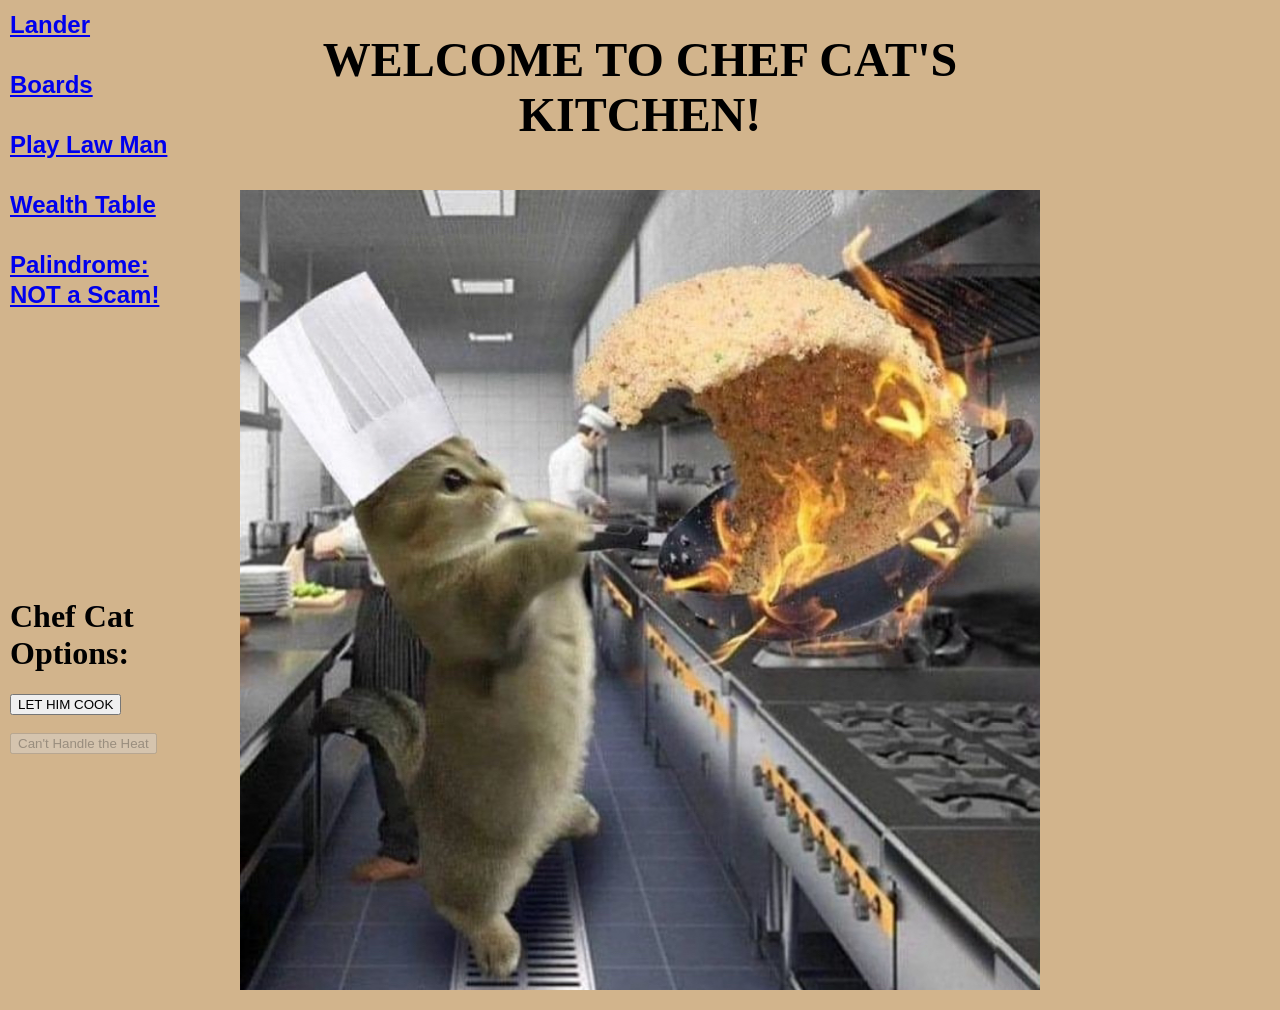
<file: index.html>
<!--Anthony S. Donato-->
<!-- 27JUN2026 -->
<!DOCTYPE html>
<html lang="en">

<head>
    <meta charset="UTF-8">
    <meta name="viewport" content="width=device-width, initial-scale=1.0">
    <title>7.2 Meme Index</title>
    <!--separate js to prevent clutter in code.js-->
    <script src=cooking.js defer></script>
    <!--linked to css-->
    <link rel="stylesheet" href="main.css">
    <!--favicon-->
    <link rel="icon" type="image/png" href="Knife.png">
</head>

<body>
    <!--cooking audio-->
    <audio id="crowd" type="mp3" src="Crowd.mp3" loop></audio>
    <audio id="sizzle" type="mp3" src="Sizzle.mp3"></audio>
    <audio id="cheer" type="mp3" src="Cheer.mp3"></audio>
    <!--lets me format page layout-->
    <div class="page">
        
        <!--nav section added to hyperlink pages-->
        <nav>
            <a href="lander.html">Lander</a><br><br>
            <a href="boards.html">Boards</a><br><br>
            <a href="game.html">Play Law Man</a><br><br>
            <a href="table.html">Wealth Table</a><br><br>
            <a href="strings.html">Palindrome:<br>NOT a Scam!</a>
        </nav>
         
        <!--div class assigns buttons to left column -->
        <div class="buttonleft">
            <h1>Chef Cat Options:</h1>
            <!--start button-->
            <button id="cooky" onclick="cookstart();">LET HIM COOK</button>
            <br><br>
            <!--stop button-->
            <button id="cookn" onclick="cookstop();" disabled>Can't Handle the Heat</button>
        </div>     

        <!--center column div class-->
        <div class="gameshell">
            <header>
                <h1>WELCOME TO CHEF CAT'S KITCHEN!</h1>
            </header>
     
            <p>
            <img id="catrice" src="Cat Fried Rice.png">
            </p>
        </div>
    </div>     
</body>
</html>
</file>
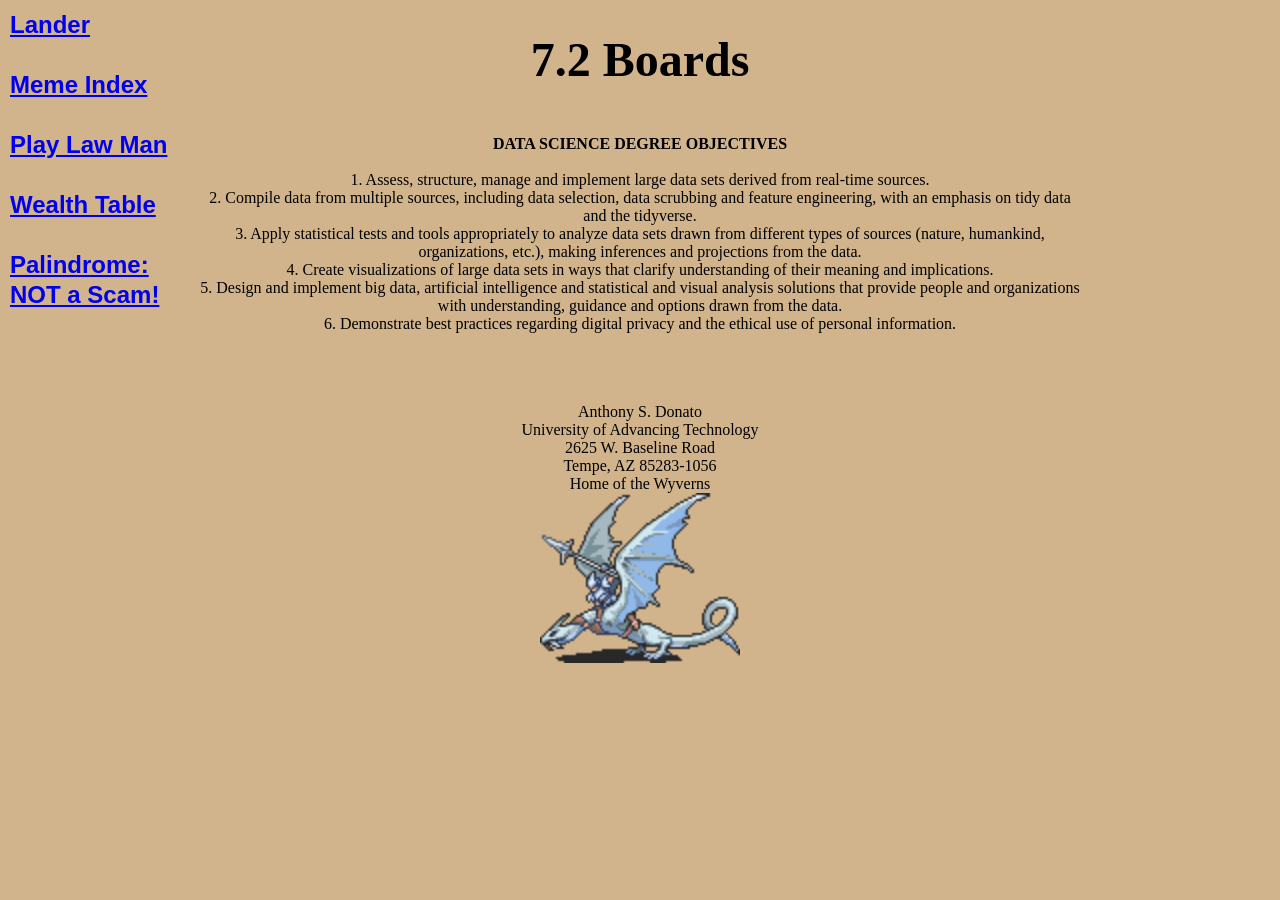
<file: boards.html>
<!--Anthony S. Donato-->
<!-- 27JUN2026 -->
<!DOCTYPE html>
<html lang="en">

<head>
    <meta charset="UTF-8">
    <meta name="viewport" content="width=device-width, initial-scale=1.0">
    <!--title updated to relavent assignment-->
    <title>7.2 Boards</title>
    <!--linked to css-->
    <link rel="stylesheet" href="main.css">
    <!--favicon-->
    <link rel="icon" type="image/png" href="Wyvern Knight.png">
</head>

<body>
    <div class="page">

        <!--nav section added to hyperlink pages-->
        <nav>
            <a href="lander.html">Lander</a><br><br>
            <a href="index.html">Meme Index</a><br><br>
            <a href="game.html">Play Law Man</a><br><br>
            <a href="table.html">Wealth Table</a><br><br>
            <a href="strings.html">Palindrome:<br>NOT a Scam!</a>
        </nav> 

        <div class="gameshell">
            <header>
                <!--header updated to relevant assignment-->
                <h1>7.2 Boards</h1>
            </header>

            <p>
                <b>DATA SCIENCE DEGREE OBJECTIVES</b>
                <br><br>
                1. Assess, structure, manage and implement large data sets derived from real-time sources.<br>
                2. Compile data from multiple sources, including data selection, data scrubbing and feature engineering, with an emphasis on tidy data and the tidyverse.<br>
                3. Apply statistical tests and tools appropriately to analyze data sets drawn from different types of sources (nature, humankind, organizations, etc.), making inferences and projections from the data.<br>
                4. Create visualizations of large data sets in ways that clarify understanding of their meaning and implications.<br>
                5. Design and implement big data, artificial intelligence and statistical and visual analysis solutions that provide people and organizations with understanding, guidance and options drawn from the data.<br>
                6. Demonstrate best practices regarding digital privacy and the ethical use of personal information.
            </p>

            <!--footer added per requirements, img added for fun-->
            <footer>
                <br><br><br>
                Anthony S. Donato<br>
                University of Advancing Technology<br>
                2625 W. Baseline Road<br>
                Tempe, AZ 85283-1056<br>
                Home of the Wyverns<br>
                <img id="wyvknt" src="Wyvern Knight.png">
            </footer>
        </div>
    </div>    
</body>
</html>
</file>
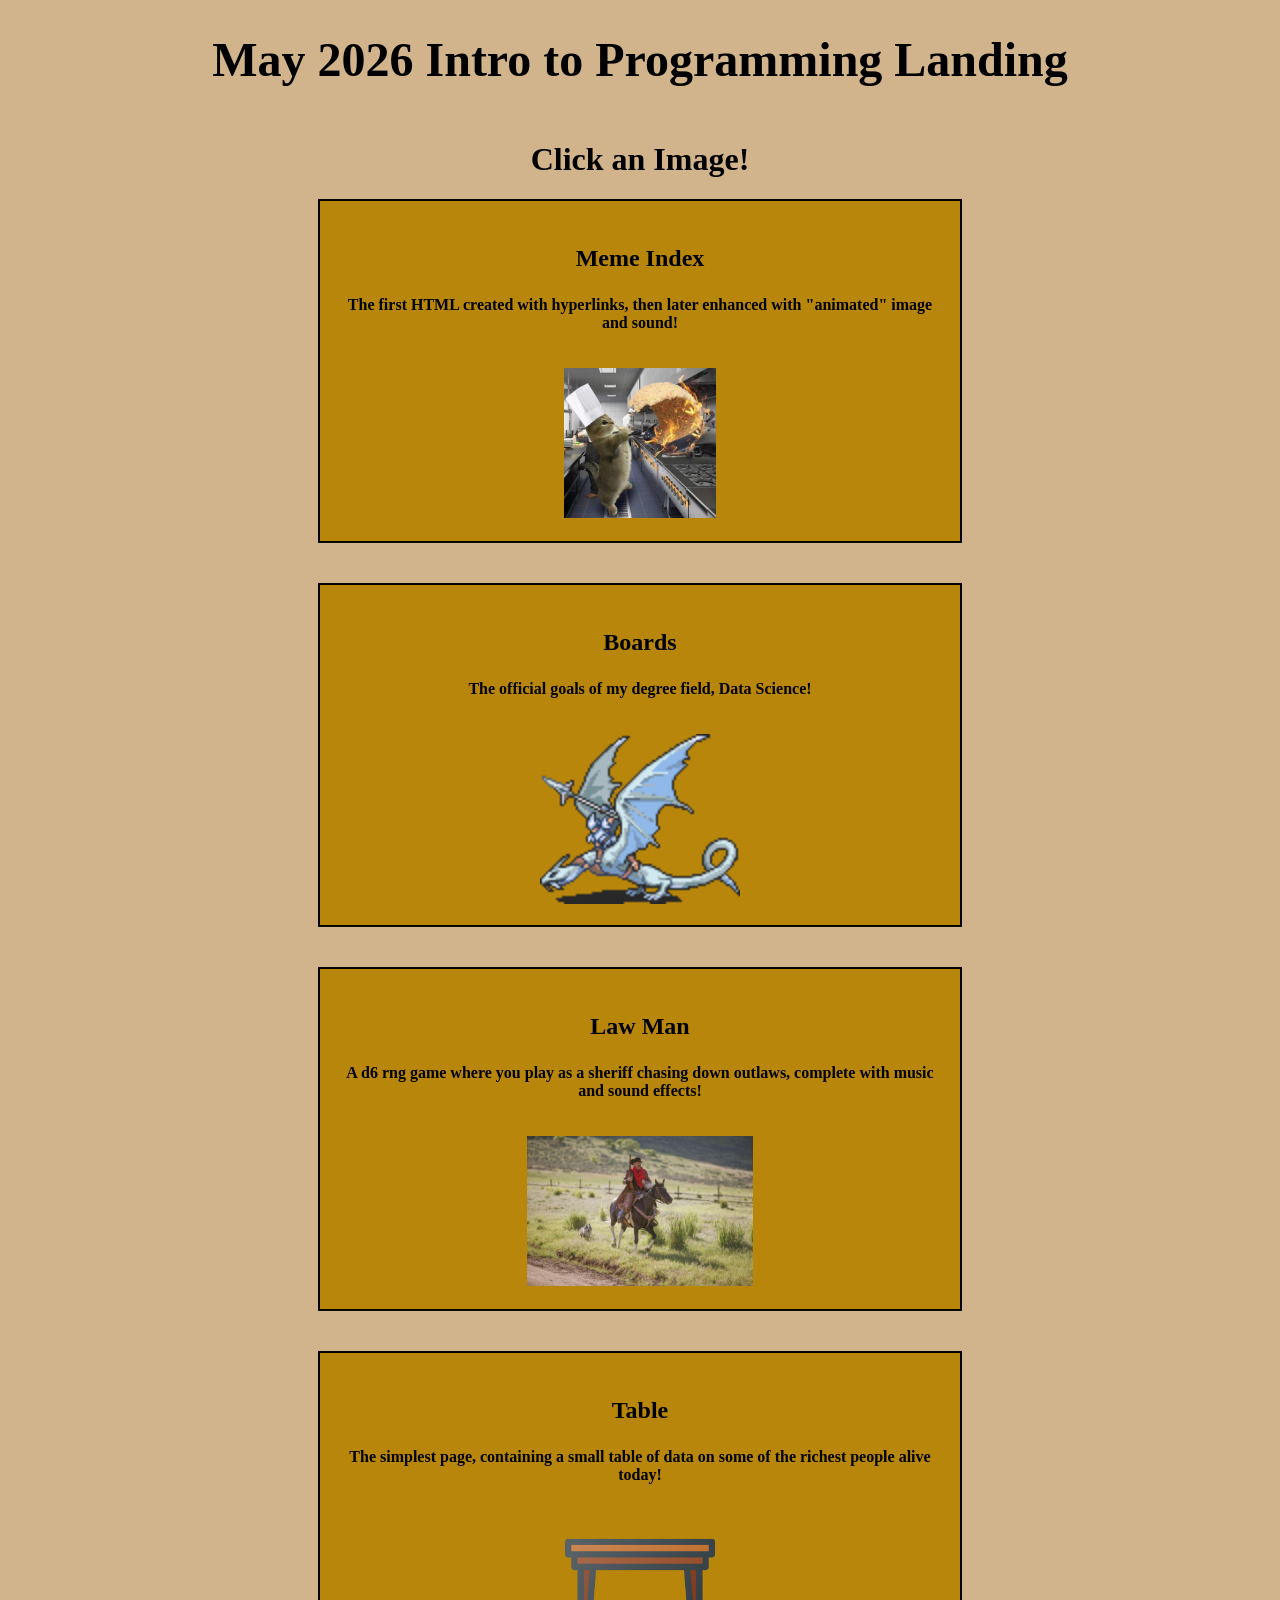
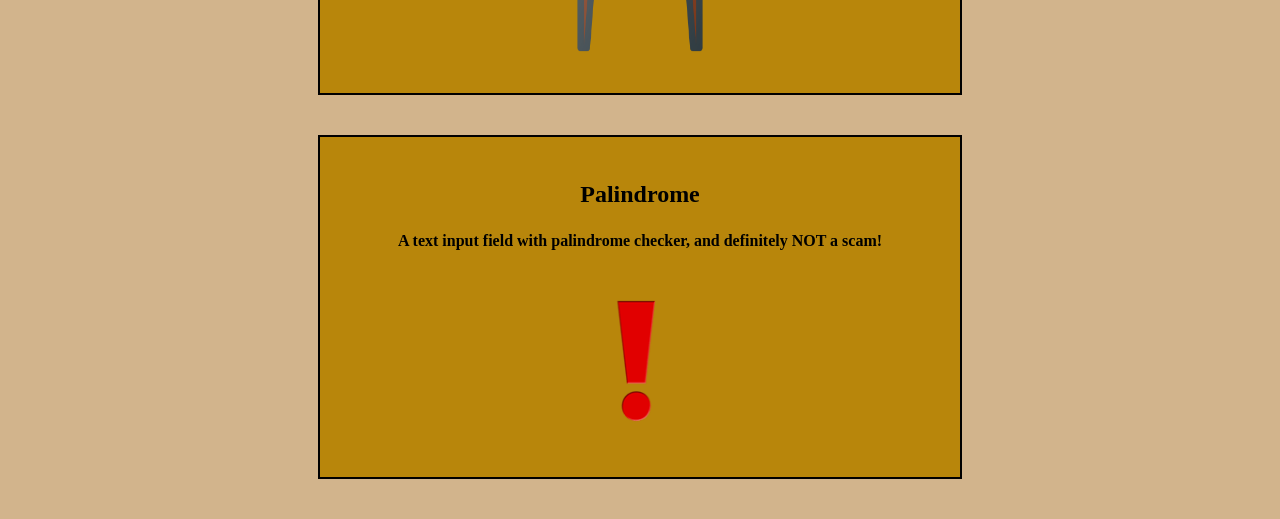
<file: lander.html>
<!--Anthony S. Donato-->
<!-- 27JUN2026 -->
<!DOCTYPE html>
<html lang="en">

<head>
    <meta charset="UTF-8">
    <meta name="viewport" content="width=device-width, initial-scale=1.0">
    <!--title updated to relavent assignment-->
    <title>Lander</title>
    <!--linked to css-->
    <link rel="stylesheet" href="main.css">
    <!--favicon-->
    <link rel="icon" type="image/png" href="UFO.png">
</head>

<body>
    <!--formats page into three columns-->
    <div class="page">

        <!--selects for center column-->
        <div class="gameshell">
            <header>
                <!--header updated to relevant assignment-->
                <h1>May 2026 Intro to Programming Landing</h1>
            </header>

            <!--helpful instructions, images are hyperlinked-->
            <h1>Click an Image!</h1>

            <!--shell for holding cards,and card formatting within shell-->
            <div class="cardshell">
                <div class="card">
                    <h3>Meme Index</h3>
                    <p>The first HTML created with hyperlinks, then later enhanced with "animated" image and sound!</p>
                    <!--hyperlinked image, et al-->
                    <a href="index.html"><img id="catrice" class="card img" src="Cat Fried Rice.png"></a><br>
                </div>
            </div>

            <div class="cardshell">
                <div class="card">
                    <h3>Boards</h3>
                    <p>The official goals of my degree field, Data Science!</p>
                    <a href="boards.html"><img id="wyvknt" class="card img" src="Wyvern Knight.png"></a><br>
                </div>
            </div>

            <div class="cardshell">
                <div class="card">
                    <h3>Law Man</h3>
                    <p>A d6 rng game where you play as a sheriff chasing down outlaws, complete with music and sound effects!</p>
                    <a href="game.html"><img id="sheriff" class="card img" src="Sheriff.jpg"></a><br>
                </div>
            </div>

            <div class="cardshell">
                <div class="card">
                    <h3>Table</h3>
                    <p>The simplest page, containing a small table of data on some of the richest people alive today!</p>
                    <a href="table.html"><img id="table" class="card img" src="Table.png"></a><br>
                </div>
            </div>

            <div class="cardshell">
                <div class="card">
                    <!--return hyperlink disguised as image-->
                    <h3>Palindrome</h3>
                    <p>A text input field with palindrome checker, and definitely NOT a scam!</p>
                    <a href="strings.html"><img id="warning" class="card img" src="Warning.png"></a><br>
                </div>
            </div>
        </div>
    </div>    
</body>
</html>
</file>
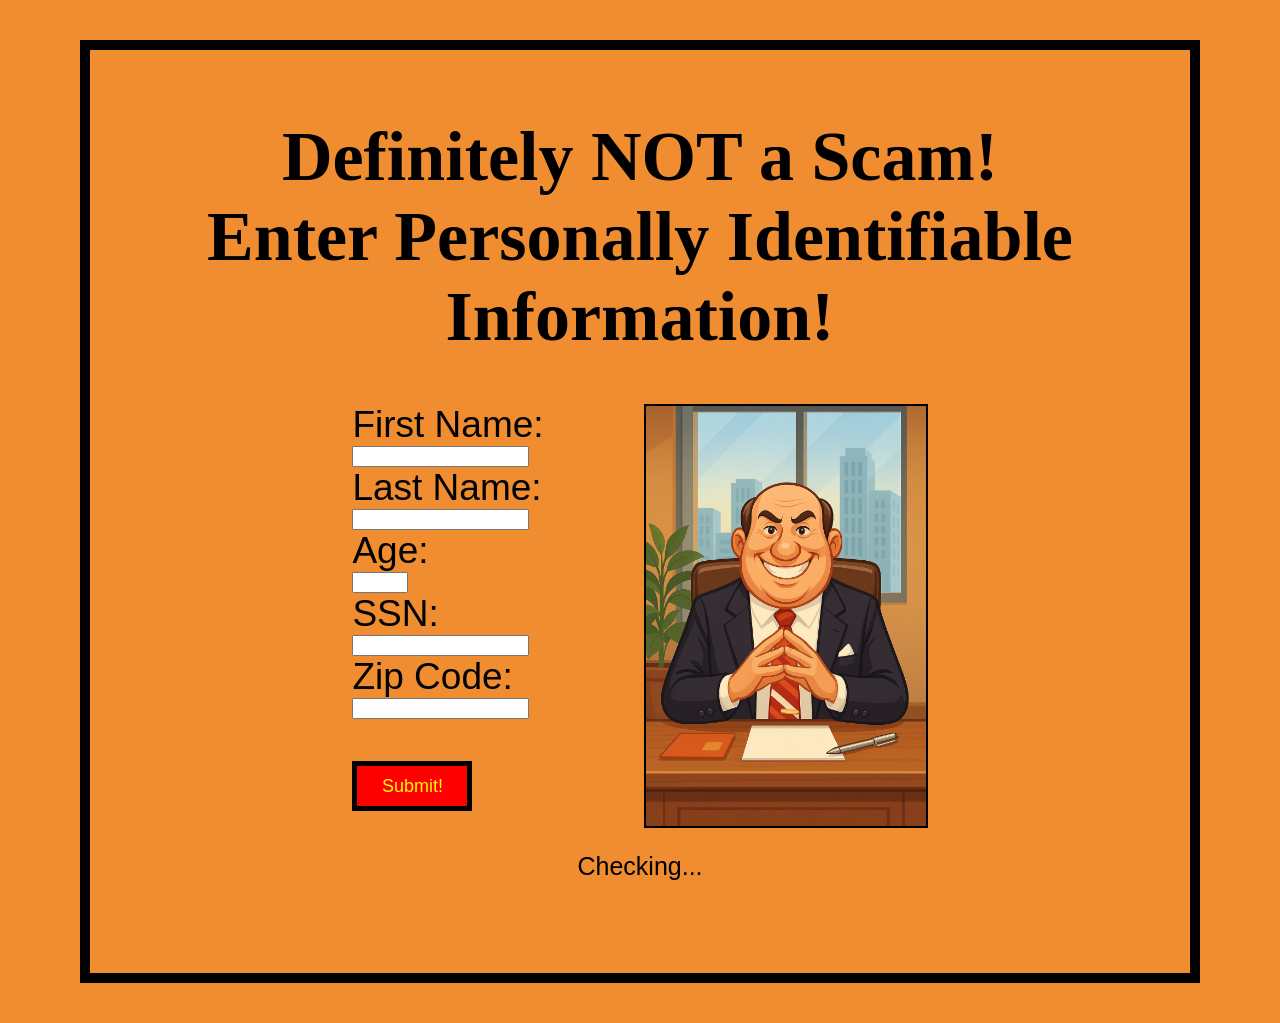
<file: strings.html>
<!--Anthony S. Donato-->
<!-- 27JUN2026 -->
<!DOCTYPE html>
<html lang="en">

<head>
    <meta charset="UTF-8">
    <meta name="viewport" content="width=device-width, initial-scale=1.0">
    <!--style sheet-->
    <link rel = "stylesheet" href = "strings.css">
    <title>7.2 Palindrome</title>
    <link rel="icon" type="image/png" href="Warning.png">
</head>
<!--js invocation-->
<script src="strings.js"></script>
<body>
    <!--intentionally lacks return hyperlinks to sell the bit-->

    <!--functional header-->
    <h1> Definitely NOT a Scam!<br>Enter Personally Identifiable Information!</h1>

    <!--lets me adjust page formatting-->
    <div class="container">

    <!--data input-->
    <form id = "pii" onsubmit = "return validatepii()">
        <!--resets validity each time new text is added-->
        First Name: <input type = "text" id = "namef" required oninput="this.setCustomValidity('')"/>
        Last Name: <input type = "text" id = "namel" required oninput="this.setCustomValidity('')"/>
        Age: <input type = "number" id = "age" required min="0" max="120"/>
        SSN: <input type = "text" id = "ssn" required/>
        Zip Code: <input type = "text" id = "zip" required/>
        <br>
        <button type = "submit" id = "submitBTN">Submit!</button>
    </form>
    
    <!--disguised hyperlink to lander-->
    <a href="lander.html"><img id="greed" src="Greed.png"></a>
    </div>

    <!--pass/fail from js-->
    <br><div id = "output"> Checking... </div>
    <br><br><br><br>
    
</body>

</html>
</file>
<file: main.css>
body{
/* webpage background */
background-color:tan;
/* text color */
color: black;
/*removed margin to prevent unnecessary scroll*/
margin: 0;
}

/*card header formatting*/
h3{
    font-size: x-large;
}

/*formated page layout to prevent hyperlinks from off centering content*/
.page{
    /*primes display for division*/
    display: grid;
    /*creates three columns for content*/
    grid-template-columns: 200px 1fr 200px;   
}

/*catchall for center screen content, named for origination in game.html*/
.gameshell{
    /* column 2 is central column, main content*/
    grid-column: 2;
    /*demands header space*/
    grid-row: 1 / span 2;
    display: flex;
    flex-direction: column;
    align-items: center;
    text-align: center;
    /*keeps column 2 content sized correctly*/
    width: 100%;
}

/*container for html cards*/
.cardshell{
    display: flex;
    flex-wrap: wrap;
    margin-bottom: 40px;
    justify-content: center;
    width: 100%;
}

/*card formatting*/
.card{
    width: 600px;
    height: 300px;
    padding: 20px;
    background-color: darkgoldenrod;
    border: 2px solid rgba(0,0,0,1);
    text-align: center;
    align-items: center;
    justify-content: center;
    overflow: hidden;
    font-weight: bold;
}

/*adjusting images within cards to conform to card size*/
.card img{
    width: 100%;
    height: 150px;
    border: 0px rgba(0,0,0,0);
    margin: 0 auto;
    object-fit: contain;
    object-position: center;
    display: block;
}

/*specific img override to not interfere with formatting on other pages*/
.card img#catrice{
    width: 100%;
    height: 150px;
    margin: 0 auto;
    object-fit: contain;
    object-position: center;
    display: block;
}

/*overrides offcentering caused by a inline*/
.card a{
    display: flex;
    justify-content: center;
}

/*table formatting*/
.table{
    width: auto;
    padding: 16px;
}

/*forces table cells to press together*/
table{
    border-collapse: collapse;
    background-color: rgb(81, 210, 219);
}

/*more formatting*/
th, td{
    border-top: 1px solid rgba(0,0,0,0.5);
    border-bottom: 1px solid rgba(0,0,0,0.5);
    border-left: 1px solid rgba(0,0,0,0.5);
    border-right: 1px solid rgba(0,0,0,0.5);
    padding: 10px 15px;
    font-weight: bold;
    font-size: larger;
}

th{
    background-color: rgb(87, 167, 8);
    font-size:xx-large;
    border-bottom: 3px solid rgba(0,0,0,0.5)
}

/*used to keep buttons in the left column*/
.buttonleft{
    grid-column: 1;
    width: 200px;
    height: auto;
    padding: 10px;
}

header{
    text-align: center;
    font-size: x-large;
}

/*used to keep hyperlinks in the left column*/
nav{
    grid-column: 1;
    /* orientation of hyperlinks */
height: auto;
width: 200px;
padding: 10px;
line-height: 30px;
font-size: x-large;
font-family: sans-serif;
font-weight: bold;
}

footer{

    text-align: center;
}

/* resized as requested */
#catrice{
    width: 800px;
    height: 800px;
}

/* adjusted for fun */
#wyvknt{
width: 200px;
height: 170px;
}

/*designated interface for game, assigned to center column*/
#destiny{
    text-align: center; 
    /*channeling the oregon trail*/
    height: 135px;
    width: 600px;
    overflow-y: auto;
    padding: 10px;
    background: #f5f5f5;
    border: 2px solid #333;
    font-family: monospace;
    font-size: large;
    margin:10px 0;
}

#cowboy{
    /*very useful scaling tool since the original image was massive*/
    width: 53vw;
    height: auto;
    border: 2px solid #333;
}
</file>
<file: strings.css>
h1
{
    font-size: 70px;
    text-align: center;
    color: black;

}

body
{
    background-color: rgb(240, 141, 48);
    margin: 40px 80px 40px 80px;
    border: 10px solid rgb(0, 0, 0);
    padding: 20px 40px 20px 40px;
}

.container
{
    display: flex;
    justify-content: center;
    align-items: flex-start;
    gap: 100px;
}

img
{
    border: 2px solid black;
    height: 420px;
    width: 280px;
}

form
{
    font-size: 37px;
    color: black;
    font-family: 'Impact', Gadget, sans-serif;
    display: flex;
    flex-direction: column;
    align-items: flex-start;
}

button
{
    border: 5px solid black;
    padding: 10px 20px;
    font-size: large;
    font-style: bold;
    height: 50px;
    width: 120px;
    cursor: pointer;
    background-color: red;
    color: yellow

}

div
{
    text-align: center;
    font-size: 25px;
    color: black;
    font-family: 'Impact', Gadget, sans-serif;
}
</file>
